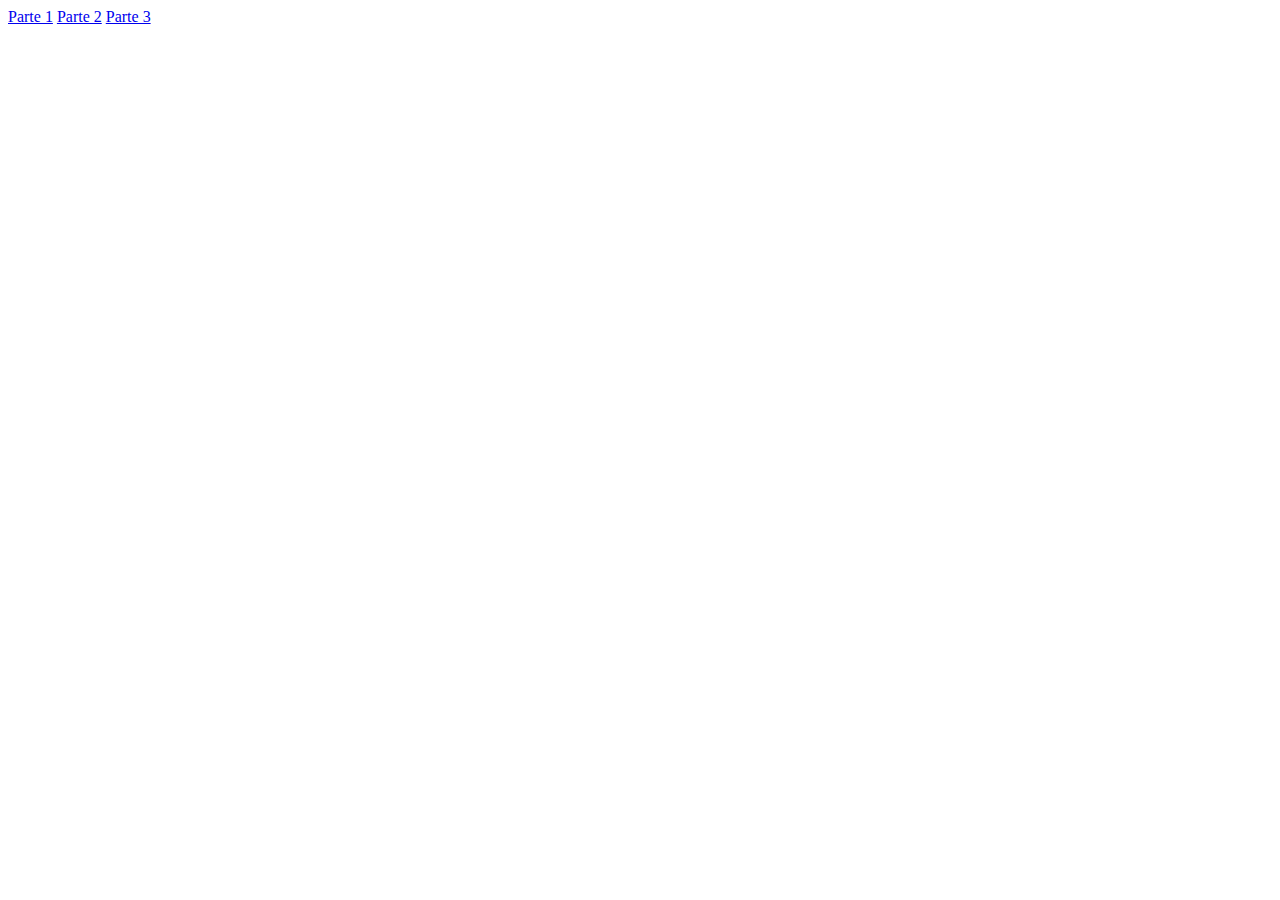
<file: index.html>
<!DOCTYPE html>
<html>
    <head>
        <meta charset="utf-8">
        <meta name="viewport" content="width=device-width">
    </head>
    <body>
        <a href="./Parte1/index.html">Parte 1</a>
        <a href="./Parte2/index.html">Parte 2</a>
        <a href="./Parte3/index.html">Parte 3</a>
    </body>
</html>
</file>
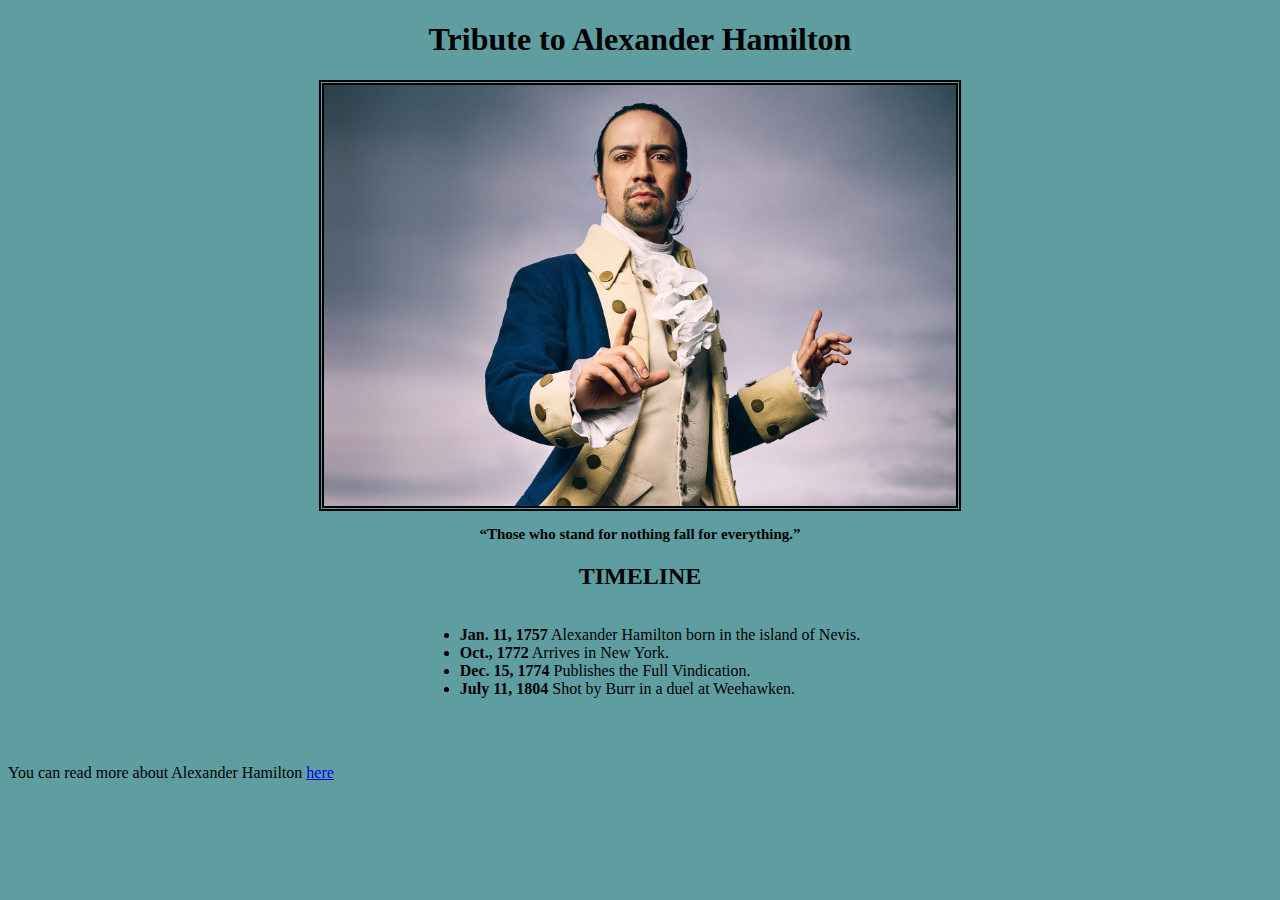
<file: Parte1/index.html>
<!DOCTYPE html>
<html lang="en">
<head>
    <link rel="stylesheet" href="css/style.css">
    <meta charset="UTF-8">
    <meta http-equiv="X-UA-Compatible" content="IE=edge">
    <meta name="viewport" content="width=device-width, initial-scale=1.0">
    <title>Tribute to : Alexander Hamilton</title>
</head>
<body>
    <h1>Tribute to Alexander Hamilton</h1>
    <img src="img/Lin-Manuel-Miranda.-Hamilton.-Foto-agencias..jpg"/>
    <p class="quote">“Those who stand for nothing fall for everything.”</p>
    <h2>TIMELINE</h2>
    <div class="ulist">
        <ul>
            <li><b>Jan. 11, 1757</b> Alexander Hamilton born in the island of Nevis.</li>
            <li><b>Oct., 1772</b> Arrives in New York.</li>
            <li><b>Dec. 15, 1774</b> Publishes the Full Vindication.</li>
            <li><b>July 11, 1804</b> Shot by Burr in a duel at Weehawken.</li>
        </ul>
    </div>
</body>
<footer>
    <p>You can read more about Alexander Hamilton <a href="https://es.wikipedia.org/wiki/Hamilton_(musical)" target="__blank">here</a></p>
</footer>
</html>
</file>
<file: Parte1/css/style.css>
body {
    background-color: cadetblue;
}

h1, h2 {
    text-align: center;
}

.quote {
    text-align: center;
    font-weight: bold;
    font-size: 15px;
    font-family: 'Times New Roman', Times, serif;
}

img {
    width: 50%;
    display: block;
    margin-left: auto;
    margin-right: auto;
    border: 5px double black;
}

footer {
    margin-top: 50px;
}

.ulist {
    display: flex;
    justify-content: center;
}
</file>
